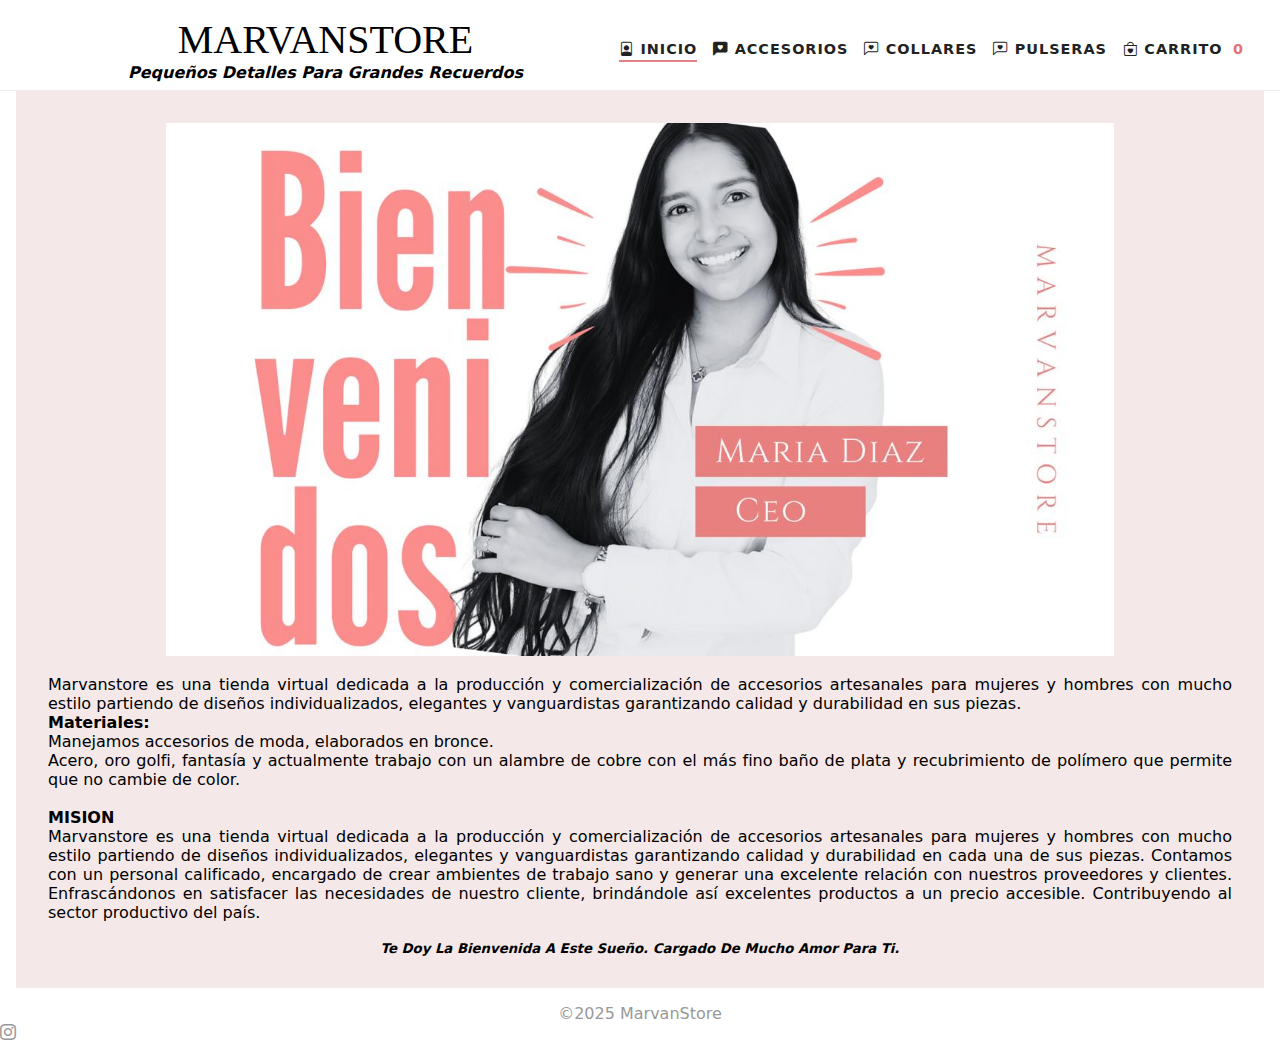
<file: Index.html>
<!DOCTYPE html>
<html lang="es">
<head>
    <meta charset="UTF-8">
    <meta name="viewport" content="width=device-width, initial-scale=1.0">
    <title>MarvanStore</title>
    <link rel="stylesheet" href="https://cdn.jsdelivr.net/npm/bootstrap-icons@1.13.1/font/bootstrap-icons.min.css">
    <link rel="stylesheet" href="main.css">
</head>
<body>

  <div class="MS">
    <header>
      <div class="logo-slogan">
      <h1 class="logo">MARVANSTORE</h1>
      <h5 class="slogan"><i> Pequeños Detalles Para Grandes Recuerdos</i></h5>
      </div>
      <BR></BR>
      <nav>
       <ul class="menu">
          <li><button id="inicio" class="boton-menu boton-categoria active"><i class="bi bi-file-person"></i> INICIO</button>
          </li>
          <li><button id="accesorios" class="boton-menu boton-categoria"><i class="bi bi-chat-left-heart-fill"></i> ACCESORIOS</button>
          </li>
          <li><button id="collares" class="boton-menu boton-categoria"><i class="bi bi-chat-left-heart"></i> COLLARES</button>
          </li>
          <li><button id="pulseras" class="boton-menu boton-categoria"><i class="bi bi-chat-left-heart"></i> PULSERAS</button>
          </li>
          <li>
            <a class="boton-menu boton-carrito" href="./carrito.html">
            <i class="bi bi-bag-heart"></i>Carrito<span id="numerito" class="numerito">0</span>
            </a>
          </li>
        </ul>
      </nav>
        
    </header>

    <main>
      <div id="texto-inicio" class="texto-inicio">
        <div class="bienvenida-img">
          <img src="Bienvenida.jpeg" alt="Imagen de bienvenida">
        </div>
    
<br>
<p style="text-align: justify;">Marvanstore es una tienda virtual dedicada a la producción y comercialización de accesorios 
  artesanales para mujeres y hombres con mucho estilo partiendo de diseños individualizados, 
  elegantes y vanguardistas garantizando calidad y durabilidad en sus piezas.
<br>
<strong>Materiales:	</strong>
<br>
Manejamos accesorios de moda, elaborados en bronce.
<br>
Acero, oro golfi, fantasía y actualmente trabajo con un alambre de cobre con el más fino baño de
 plata y recubrimiento de polímero que permite que no cambie de color.
</p>
<br>
<p style="text-align: justify;"><strong>MISION</strong>  <br>
Marvanstore es una tienda virtual dedicada a la producción y comercialización de accesorios artesanales para mujeres y 
hombres con mucho estilo partiendo de diseños individualizados, elegantes y vanguardistas garantizando calidad y 
durabilidad en cada una de sus piezas. Contamos con un personal calificado, encargado de crear ambientes de trabajo sano y 
generar una excelente relación con nuestros proveedores y clientes. Enfrascándonos en satisfacer las necesidades de nuestro 
cliente, brindándole así excelentes productos a un precio accesible. Contribuyendo al sector productivo del país.
</p><br>
<h5 style="text-align: center;"><i> Te Doy La Bienvenida A Este Sueño. Cargado De Mucho Amor Para Ti.</i></h5>


       </div>
      <div id="contenedor-productos" class="contenedor-productos">
      </div>
    </main>

<p class="texto-footer">©2025 MarvanStore</p>
<a class="texto-footer" href="https://www.instagram.com/marvanstore_?igsh=MWZxZDU1NWY0a2tpYQ==" target="_blank"><i class="bi bi-instagram"></i></a>
  </div>

 <script src="main.js"></script>
</body>
</html>
</file>
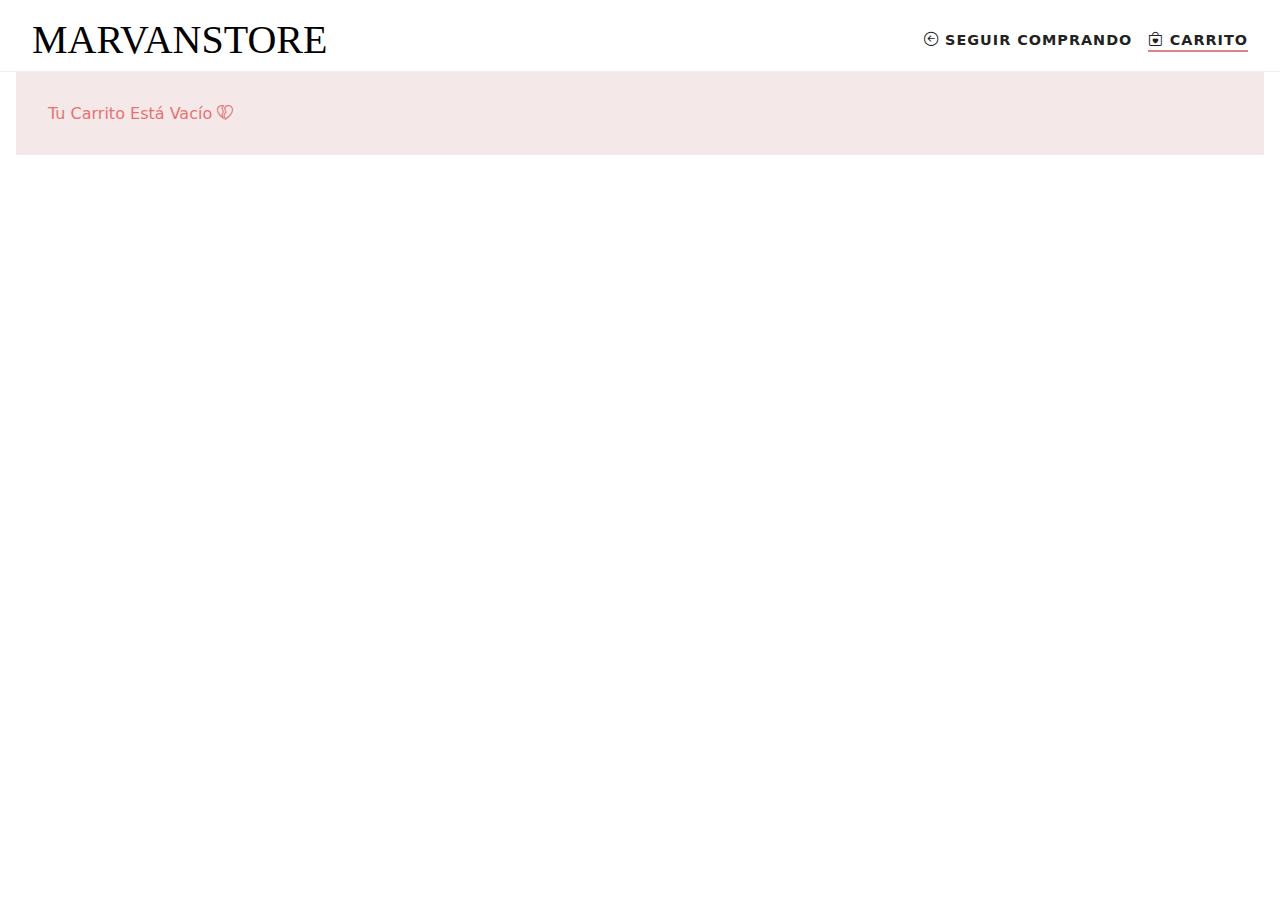
<file: carrito.html>
<!DOCTYPE html>
<html lang="es">
<head>
    <meta charset="UTF-8">
    <meta name="viewport" content="width=device-width, initial-scale=1.0">
    <title>MarvanStore</title>
    <link rel="stylesheet" href="https://cdn.jsdelivr.net/npm/bootstrap-icons@1.13.1/font/bootstrap-icons.min.css">
    <link rel="stylesheet" href="main.css">
</head>
<body>
    <div class="MS">

    <header>
      <h1 class="logo">MARVANSTORE</h1>
      <nav>
       <ul class="menu">
          <li>
            <a class="boton-menu boton-volver" href="./Index.html">
            <i class="bi bi-arrow-left-circle"></i>Seguir Comprando</a>
          </li>
           <li>
            <a class="boton-menu boton-carrito active" href="./carrito.html">
            <i class="bi bi-bag-heart"></i>Carrito</a>
          </li>
        </ul>
      </nav>
        
    </header>

    <main>
  <div class="contenedor-carrito">
    <p id="carrito-vacio" class="carrito-vacio">Tu Carrito Está Vacío <i class="bi bi-heartbreak"></i></p>

    <div id="carrito-productos" class="carrito-productos disabled">
      
    </div>

    <!-- Acciones -->
    <div id="carrito-acciones" class="carrito-acciones disabled">
      <div class="carrito-acciones-izquierda">
        <button id="carrito-acciones-vaciar" class="carrito-acciones-vaciar">Vaciar carrito</button>
      </div>
      <div class="carrito-acciones-derecha">
        <div class="carrito-acciones-total">
          <p>Total:</p>
          <p id="total">$62.000</p>
        </div>
        <button id="carrito-acciones-comprar" class="carrito-acciones-comprar">Comprar Ahora</button>
      </div>
    </div>

    <p id="carrito-comprado" class="carrito-comprado disabled">¡Muchas Gracias Por Tu Compra! <i class="bi bi-chat-heart"></i></p>
  </div>
</main>


    <script src="carrito.js"></script>
</body>
</html>
</file>
<file: main.css>
@import url("https://fonts.googleapis.com/css2?family=GFS+Didot&display=swap");

*{
    margin:0;
    padding: 0;
    box-sizing: border-box;
    font-family: system-ui, -apple-system, BlinkMacSystemFont, 'Segoe UI', Roboto, Oxygen, Ubuntu, Cantarell, 'Open Sans', 'Helvetica Neue', sans-serif;
}

h1, h2, h3, h4, h5, h6, p, a, input, textarea, ul{
    margin:0;
    padding: 0;
}

ul{
    list-style-type: none;
}
a{
    text-decoration: none;
}
header {
  background-color: rgb(255, 255, 255);
  padding: 1rem 2rem 0.5rem;
  border-bottom: 1px solid #eee;
  text-align: left;
  position: sticky;
  top: 0;
  z-index: 1000;
  display: flex;
  justify-content: space-between;
  align-items: center;
  flex-wrap: wrap;
}

.bienvenida-img {
    display: flex;
    justify-content: center;
    margin-top: 0;
}

.bienvenida-img img {
    max-width: 80%; 
    height: auto;
    display: block;
  margin-top: 0;
}

.logo-slogan {
  display: flex;
  flex-direction: column;
  align-items: center; 
  flex: 1;
}

.logo {
  font-size: 2.5rem;
  color: #000000;
  font-weight: 400;
  font-family: didot;
  margin: 0;
}

.slogan {
    font-size: 1rem;
  color: #000000;
  margin: 0;
  font-style: italic;
}

.menu {
 display: flex;
  gap: 1rem;
  align-items: center;
   justify-content: flex-end;
  flex: 1;
}

.menu li {
  display: flex;
}

.boton-menu {
  background: none;
  border: none;
  font-size: 0.9rem;
  cursor: pointer;
  color: #222;
  text-transform: uppercase;
  font-weight: bold;
  letter-spacing: 1px;
  position: relative;
  display: flex;
  align-items: center;
  gap: 0.4rem;
  width: 100%;
}

.boton-menu.active::after {
  content: "";
  position: absolute;
  bottom: -5px;
  left: 0;
  height: 2px;
  width: 100%;
  background-color: #e38284;
  display: block;
}

.boton-carrito {
  text-decoration: none;
  color: #222;
}

.numerito {
    background-color: white;
    color: #e57373;
    padding: 0.15rem 0.25rem;
    border-radius: 0.25rem;
}

.boton-carrito.active .numerito {
    background-color: #e57373;
    color: white;
}

.boton-carrito.active::after {
  content: '';
  display: block;
  width: 100%;
  height: 2px;
  background-color: #e38284;
  position: absolute;
  bottom: -4px;
  left: 0;
}


.producto-imagen {
    max-width: 100%;
    border-radius: 1rem;
}

 main {
        margin: 1rem;
        margin-top: 0;
        padding: 2rem;
        background-color: #e7cbcb73; 
    }
.titulo-principal {
    color: #e57373;
    margin-bottom: 2rem;
}

.contenedor-productos {
    display: grid;
    grid-template-columns: repeat(4, 1fr);
    gap: 1rem;
}

.producto-detalles {
    background-color: #ffffff73;
    padding: .5rem;
    border-radius: 1rem;
    display: flex;
    flex-direction: column;
    gap: .25rem;
}

.producto-agregar {
    border: 0;
    background-color: white;
    color: #e57373;
    padding: .4rem;
    text-transform: uppercase;
    border-radius: 2rem;
    cursor: pointer;
    border: 2px solid white;
    transition: background-color .2s, color .2s;
}

.producto-agregar:hover {
    background-color: #e7cbcb73;
    color: white;
}

.contenedor-carrito {
    display: flex;
    flex-direction: column;
    gap: 1.5rem;
}

.carrito-vacio,
.carrito-comprado {
    color:#e57373;
    
}

.carrito-productos {
    display: flex;
    flex-direction: column;
    gap: 1rem;
}

.carrito-producto {
    display: flex;
    justify-content: space-between;
    align-items: center;
    background-color: #e7c6c673;
    color: #e57373;
    padding: 0.5rem;
    padding-right: 1.5rem;
    border-radius: 1rem;
}

.carrito-producto-imagen {
    width: 5rem;
    border-radius: 1rem;
}

.carrito-producto small {
    font-size: 0.75rem;
}

.carrito-producto-eliminar {
    border: 0;
    background-color: transparent;
    color: #6e0d0d;
    cursor: pointer;
}

.carrito-acciones {
    display: flex;
    justify-content: space-between;
}

.carrito-acciones-vaciar {
    border: 0;
    background-color: #e7cbcb73;
    padding: 1rem;
    border-radius: 1rem;
    color:#e57373;
    text-transform: uppercase;
    cursor: pointer;
}


.carrito-acciones-derecha {
    display: flex;
}

.carrito-acciones-total {
    display: flex;
    background-color: #e7cbcb73;
    padding: 1rem;
    color: #e57373;
    text-transform: uppercase;
    border-top-left-radius: 1rem;
    border-bottom-left-radius: 1rem;
    gap: 1rem;
}

.carrito-acciones-comprar {
    border: 0;
    background-color: #e57373;
    padding: 1rem;
    color: white;
    text-transform: uppercase;
    cursor: pointer;
    border-top-right-radius: 1rem;
    border-bottom-right-radius: 1rem;
}

.disabled {
    display: none;
}

.texto-footer {
  font-size: 1rem;
  color: #999;
  text-align: center;
}
</file>
